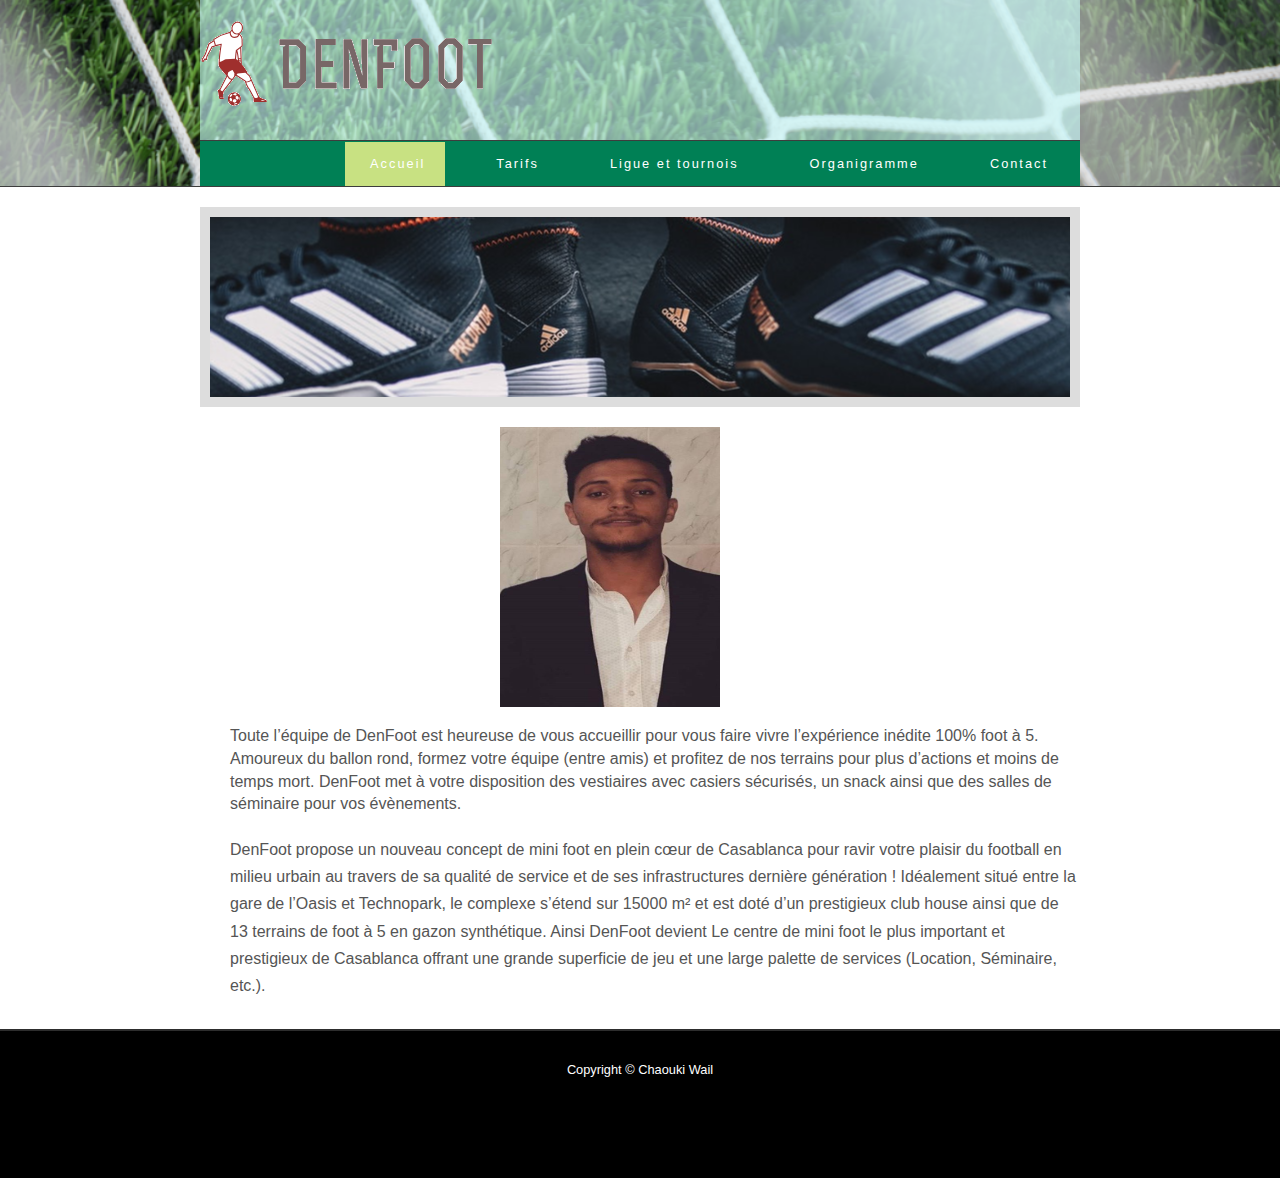
<file: index.html>
<!DOCTYPE HTML>
<html>

<head>
  <title>DenFoot</title>
  <meta name="viewport" content="width=device-width, initial-scale=1.0">
  <meta http-equiv="X-UA-Compatible" content="ie=edge">
  <meta charset="utf-8">
  <link href="style/favicon.ico" rel="shortcut icon" type="image/vnd.microsoft.icon">
  <link rel="stylesheet" type="text/css" href="style/style.css" />
  <link rel="stylesheet" href="https://use.fontawesome.com/releases/v5.0.13/css/all.css" integrity="sha384-DNOHZ68U8hZfKXOrtjWvjxusGo9WQnrNx2sqG0tfsghAvtVlRW3tvkXWZh58N9jp" crossorigin="anonymous">
</head>

<body>
  <div id="main">
    <div id="header">
      <div id="logo">
        <div id="logo_text">
     
          <img src="style/logo9.png">          
        </div>
      </div>
      <div id="menubar">
        <ul id="menu">
          <!-- put class="selected" <i class="fas fa-home"></i>in the li tag for the selected page - to highlight which page you're on -->
          <li class="selected1"><a href="index.html"><i class="fas fa-home"></i>Accueil</a></li>
          <li class="selected"><a href="tarifs.html"><i class="fas fa-coins"></i>Tarifs</a></li>
          <li class="selected"><a href="ligue.html"><i class="fas fa-futbol"></i>Ligue et tournois</a></li>
          <li class="selected"><a href="organigramme.html"><i class="fas fa-sitemap"></i>Organigramme</a></li>
          <li class="selected"><a href="contact.html"><i class="fas fa-envelope"></i>Contact</a></li>
        </ul>
      </div>
    </div>
    <div id="content_header"></div>
    <div id="site_content">
      <div id="banner"></div>
      <img src="style/wail.jpg" width="220" height="280" style="display: inline-block;margin-left: 300px" >
	  <br><br>
      <div id="content">
        <!-- insert the page content here -->
        <p ><font size="3px">
          </img>Toute l’équipe de DenFoot est heureuse de vous accueillir pour vous faire vivre l’expérience inédite 100% foot à 5. Amoureux du ballon rond, formez votre équipe (entre amis) et profitez de nos terrains pour plus d’actions et moins de temps mort. DenFoot met à votre disposition des vestiaires avec casiers sécurisés, un snack ainsi que des salles de séminaire pour vos évènements.
        </p>
        <p>
          DenFoot propose un nouveau concept de mini foot en plein cœur de Casablanca pour ravir votre plaisir du football en milieu urbain au travers de sa qualité de service et de ses infrastructures dernière génération !
Idéalement situé entre la gare de l’Oasis et Technopark, le complexe s’étend sur 15000 m² et est doté d’un prestigieux club house ainsi que de 13 terrains de foot à 5 en gazon synthétique.

Ainsi DenFoot devient Le centre de mini foot le plus important et prestigieux de Casablanca offrant une grande superficie de jeu et une large palette de services (Location, Séminaire, etc.).


        </p></font>
      </div>
    </div>
    <div id="content_footer"></div>
    <div id="footer">
      
      <p>Copyright &copy; Chaouki Wail</p>
    </div>
  </div>
</body>
</html>
</file>
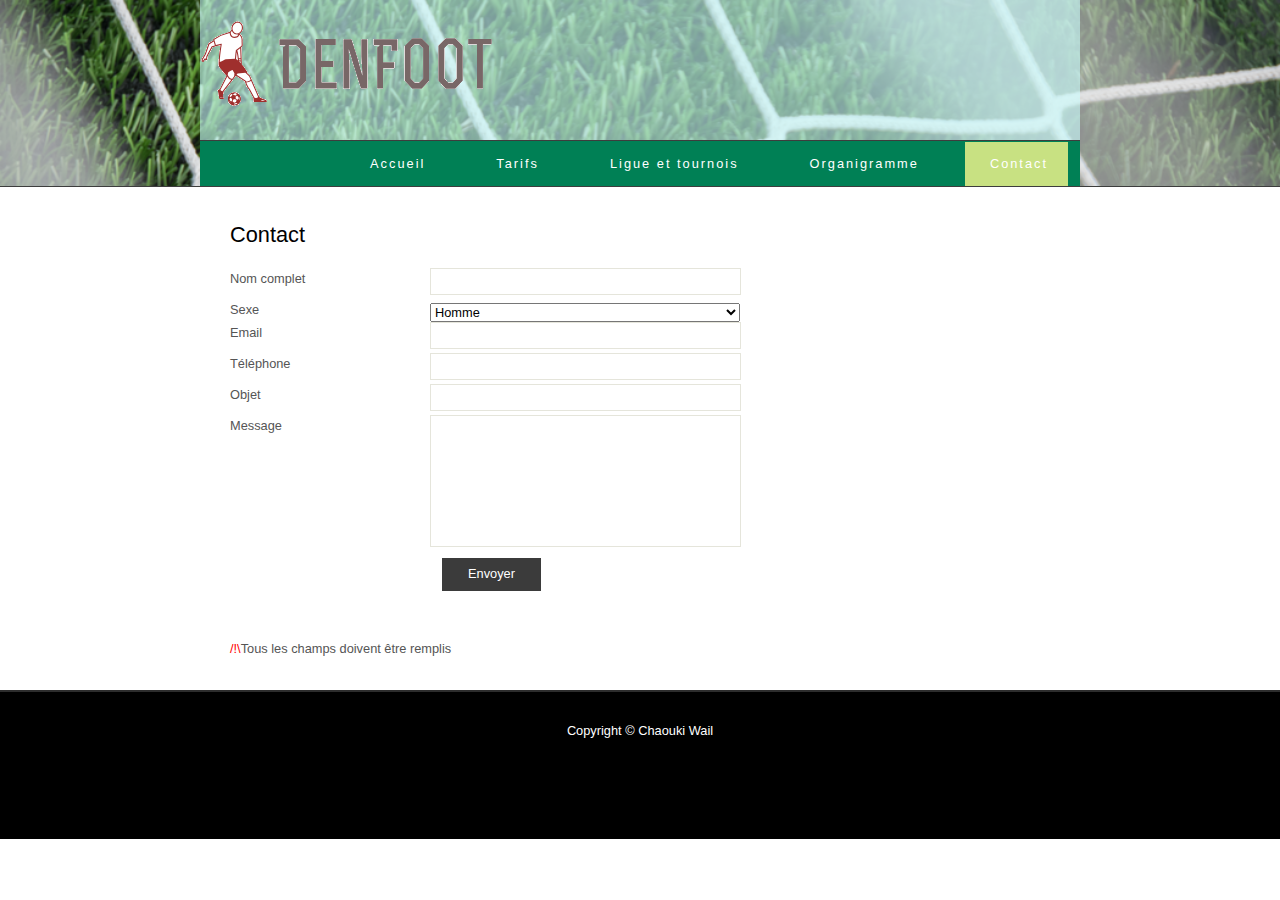
<file: contact.html>
<!DOCTYPE HTML>
<html>

<head>
  <title>simplestyle_horizon - contact us</title>
<meta name="viewport" content="width=device-width, initial-scale=1.0">
  <meta http-equiv="X-UA-Compatible" content="ie=edge">
  <meta charset="utf-8">
  <link href="style/favicon.ico" rel="shortcut icon" type="image/vnd.microsoft.icon">
  <link rel="stylesheet" type="text/css" href="style/style.css" />
  <link rel="stylesheet" href="https://use.fontawesome.com/releases/v5.0.13/css/all.css" integrity="sha384-DNOHZ68U8hZfKXOrtjWvjxusGo9WQnrNx2sqG0tfsghAvtVlRW3tvkXWZh58N9jp" crossorigin="anonymous">
</head>

<body>
 <div id="main">
    <div id="header">
      <div id="logo">
        <div id="logo_text">
          <!-- class="logo_colour", allows you to change the colour of the text -->
          <img src="style/logo9.png">          
        </div>
      </div>
      <div id="menubar">
        <ul id="menu">
          <!-- put class="selected" in the li tag for the selected page - to highlight which page you're on -->
          <li class="selected"><a href="index.html"><i class="fas fa-home"></i>Accueil</a></li>
          <li class="selected"><a href="tarifs.html"><i class="fas fa-coins"></i>Tarifs</a></li>
          <li class="selected"><a href="ligue.html"><i class="fas fa-futbol"></i>Ligue et tournois</a></li>
          <li class="selected"><a href="organigramme.html"><i class="fas fa-sitemap"></i>Organigramme</a></li>
          <li class="selected1"><a href="contact.html"><i class="fas fa-envelope"></i>Contact</a></li>
        </ul>
      </div>
    </div>
    <div id="content_header"></div>
    <div id="site_content">
      
      <div id="content">
        <!-- insert the page content here -->
        <h1>Contact</h1>
            
          <div class="form_settings">
            <form>
            <p><span>Nom complet</span><input class="contact" type="text" name="Nom" required="" /></p>
                 <p><span>Sexe</span></p>       <select class="contact" required="">
              <option>Homme</option>
              <option>Femme</option>
            </select>

            <p><span>Email</span><input class="contact" type="text" name="Email" value="" required="" /></p>
            <p><span>Téléphone</span><input class="contact" type="tel" name="tel" value="" required="" /></p>
            <p><span>Objet</span><input class="contact" type="text" name="Objet" value="" required="" /></p>
            <p><span>Message</span><textarea style="resize:none;" class="contact textarea" rows="8" cols="50" name="Message" required=""></textarea></p>
            <input class="submit" type="submit"  value="Envoyer" /></p>
            </form>
          </div>       
        <p><br /><br/><font color="red">/!\</font>Tous les champs doivent être remplis</p>
      </div>
    </div>
     <div id="content_footer"></div>
    <div id="footer">
      
      <p>Copyright &copy; Chaouki Wail</p>
    </div>
  </div>
</body>
</html>
</file>
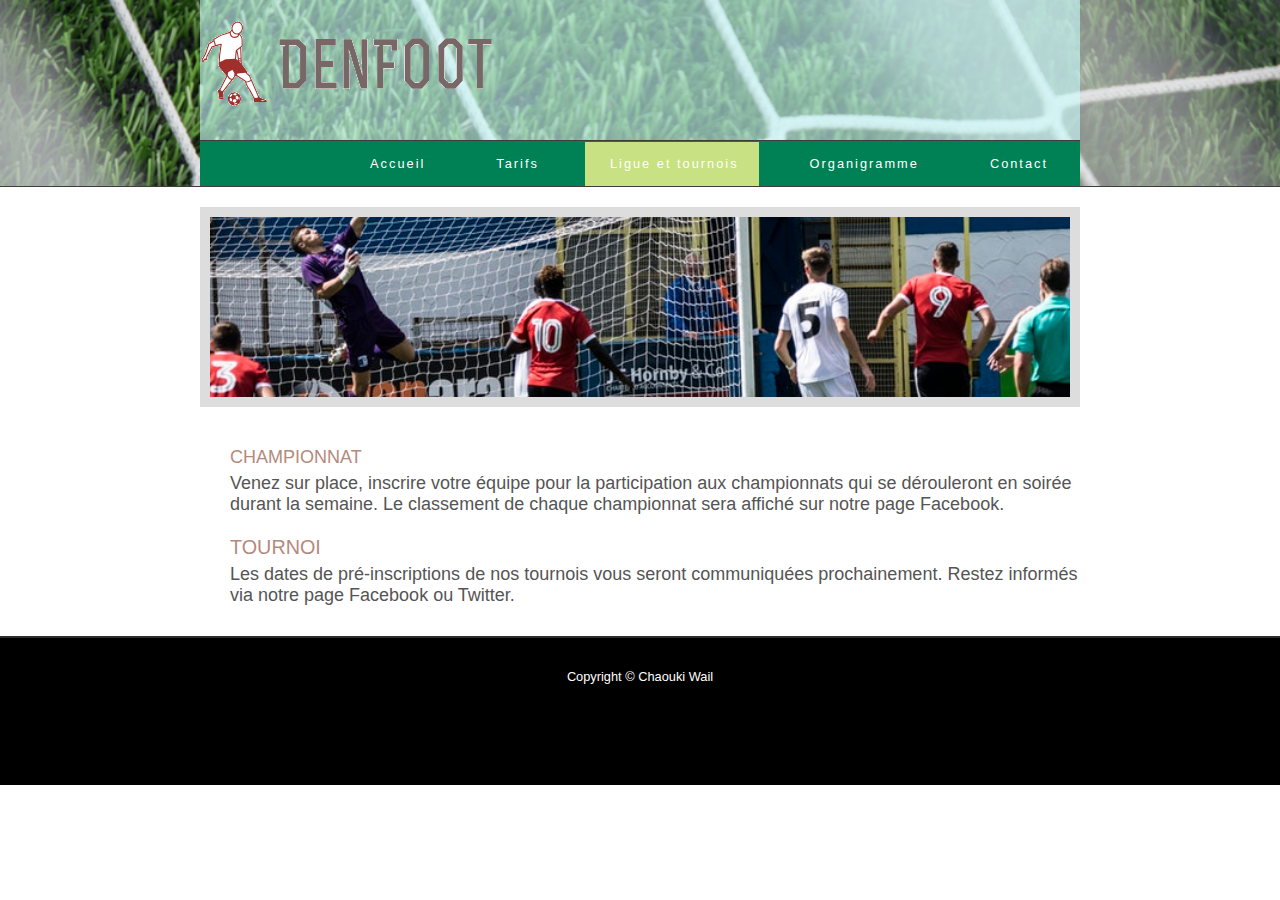
<file: ligue.html>
<!DOCTYPE HTML>
<html>

<head>
  <title>DenFoot</title>
  <meta name="viewport" content="width=device-width, initial-scale=1.0">
  <meta http-equiv="X-UA-Compatible" content="ie=edge">
  <meta charset="utf-8">
  <link href="style/favicon.ico" rel="shortcut icon" type="image/vnd.microsoft.icon">
  <link rel="stylesheet" type="text/css" href="style/style.css" />
  <link rel="stylesheet" href="https://use.fontawesome.com/releases/v5.0.13/css/all.css" integrity="sha384-DNOHZ68U8hZfKXOrtjWvjxusGo9WQnrNx2sqG0tfsghAvtVlRW3tvkXWZh58N9jp" crossorigin="anonymous">
</head>

<body>
  <div id="main">
    <div id="header">
      <div id="logo">
        <div id="logo_text">
     
          <img src="style/logo9.png">          
        </div>
      </div>
      <div id="menubar">
        <ul id="menu">
          <!-- put class="selected" in the li tag for the selected page - to highlight which page you're on -->
          <li class="selected"><a href="index.html"><i class="fas fa-home"></i>Accueil</a></li>
          <li class="selected"><a href="tarifs.html"><i class="fas fa-coins"></i>Tarifs</a></li>
          <li class="selected1"><a href="ligue.html"><i class="fas fa-futbol"></i>Ligue et tournois</a></li>
          <li class="selected"><a href="organigramme.html"><i class="fas fa-sitemap"></i>Organigramme</a></li>
          <li class="selected"><a href="contact.html"><i class="fas fa-envelope"></i>Contact</a></li>
        </ul>
      </div>
    </div>
    <div id="content_header"></div>
    <div id="site_content">
      <div id="banner2"></div>
	  
      <div id="content">
        <!-- insert the page content here -->
        <p><font size="4px">
          <h4>Championnat</h4>
Venez sur place, inscrire votre équipe pour la participation aux championnats qui se dérouleront en soirée durant la semaine.

Le classement de chaque championnat sera affiché sur notre page Facebook.<br><br>

<h4>Tournoi</h4>

Les dates de pré-inscriptions de nos tournois vous seront communiquées prochainement. Restez informés via notre page Facebook ou Twitter.


        </font></p>
      </div>
    </div>
    <div id="content_footer"></div>
    <div id="footer">
      
      <p>Copyright &copy; Chaouki Wail</p>
    </div>
  </div>
</body>
</html>
</file>
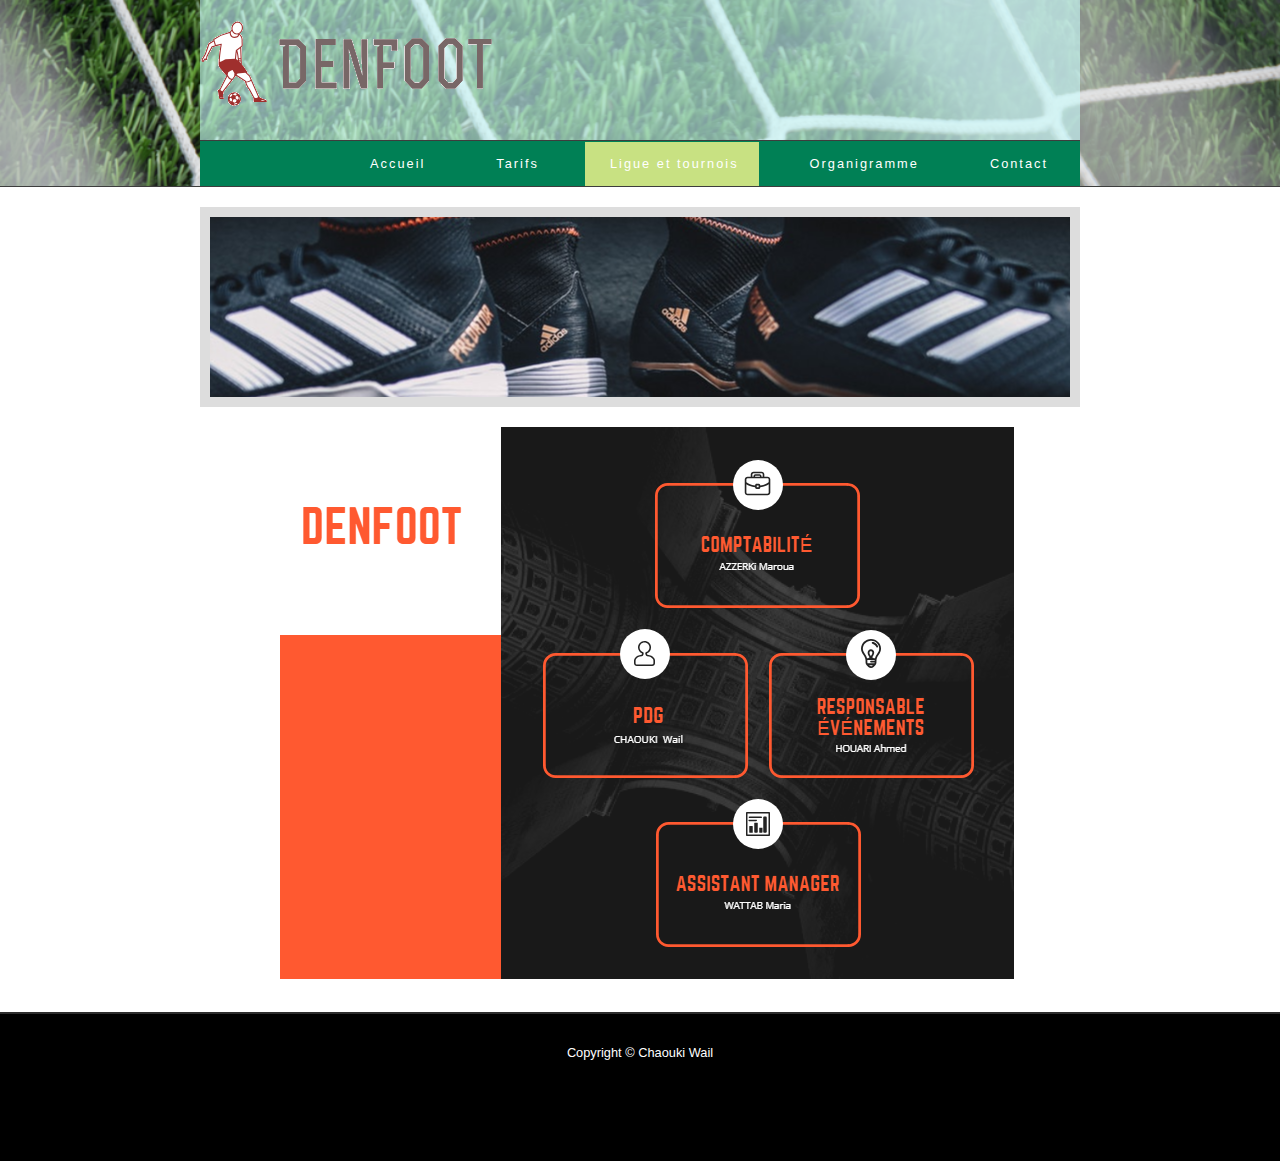
<file: organigramme.html>
<!DOCTYPE HTML>
<html>

<head>
  <title>DenFoot</title>
  <meta name="viewport" content="width=device-width, initial-scale=1.0">
  <meta http-equiv="X-UA-Compatible" content="ie=edge">
  <meta charset="utf-8">
  <link href="style/favicon.ico" rel="shortcut icon" type="image/vnd.microsoft.icon">
  <link rel="stylesheet" type="text/css" href="style/style.css" />
  <link rel="stylesheet" href="https://use.fontawesome.com/releases/v5.0.13/css/all.css" integrity="sha384-DNOHZ68U8hZfKXOrtjWvjxusGo9WQnrNx2sqG0tfsghAvtVlRW3tvkXWZh58N9jp" crossorigin="anonymous">

</head>

<body>
  <div id="main">
    <div id="header">
      <div id="logo">
        <div id="logo_text">
          <!-- class="logo_colour", allows you to change the colour of the text -->
          <img src="style/logo9.png">          
        </div>
      </div>
      <div id="menubar">
        <ul id="menu">
          <!-- put class="selected" in the li tag for the selected page - to highlight which page you're on -->
          <li class="selected"><a href="index.html"><i class="fas fa-home"></i>Accueil</a></li>
          <li class="selected"><a href="tarifs.html"><i class="fas fa-coins"></i>Tarifs</a></li>
          <li class="selected1"><a href="ligue.html"><i class="fas fa-futbol"></i>Ligue et tournois</a></li>
          <li class="selected"><a href="organigramme.html"><i class="fas fa-sitemap"></i>Organigramme</a></li>
          <li class="selected"><a href="contact.html"><i class="fas fa-envelope"></i>Contact</a></li>
        </ul>
      </div>
    </div>
    <div id="content_header"></div>
    <div id="site_content">
      <div id="banner"></div>
	  
      <div id="content">
   
        <img style="margin-left:50px; " class="Img" src="style/or.png">


        </p>
      </div>
    </div>
    <div id="content_footer"></div>
    <div id="footer">
      
      <p>Copyright &copy; Chaouki Wail</p>
    </div>
  </div>
</body>
</html>
</file>
<file: style/style.css>
html
{ height: 100%;}

*
{ margin: 0;
  padding: 0;}

body
{ font: normal .80em 'trebuchet ms', arial, sans-serif;
  background: #FFF;
  color: #555;}




#main, #logo, #menubar, #site_content, #footer
{ margin-left: auto; 
  margin-right: auto;}

#header
{ background:url('../style/foot.png');
background-size: cover;
  border-bottom: 1px solid #3d3d3d;
  height: 100%;}
  
#banner
{  background: transparent url(../style/soc.jpg) center no-repeat;
  width: 860px;
  height: 180px;
  margin-bottom: 20px;
  border: 10px solid #DDD;}
  #banner1
{  background: transparent url(../style/b2.jpg) center no-repeat;

  width: 860px;
  height: 180px;
  margin-bottom: 20px;
  border: 10px solid #DDD;}

    #banner2
{  background: transparent url(../style/lt.jpg) center no-repeat;
	background-size: cover;

  width: 860px;
  height: 180px;
  margin-bottom: 20px;
  border: 10px solid #DDD;}

.Bloc {
  width: 100%;
  height: 300px;
  text-align: center;
  font-family: 'Calibri','impact','Lucida Sans Unicode', 'Lucida Grande', sans-serif;

}

.Bloc ul li {
  list-style: none;
  margin-right: -10px;
  border:2px solid pink;
  margin-left: -16px;
  width: 100%;
  letter-spacing: 2px;
}
.sbloc  {
    width: 100%;
    height: 50px;
    font-size: 15px;
    padding-top: 20px;
    background-color:rgb(0,0,0,0.3);
    letter-spacing: 2px;
    color: blue;
    
}


#logo
{ width: 880px;
  position: relative;
  height: 140px;
  background:rgb(204, 255, 255,0.6);}

#logo #logo_text 
{ position: absolute; 
  top: 10px;
  left: 0;}

#logo h1, #logo h2
{ font: normal 300% 'century gothic', arial, sans-serif;
  border-bottom: 0;
  text-transform: none;
  margin: 0 0 0 9px;}

#logo_text h1, #logo_text h1 a, #logo_text h1 a:hover 
{ padding: 22px 0 0 0;
  color: #FFF;
  letter-spacing: 0.1em;
  text-decoration: none;}

#logo_text h1 a .logo_colour
{ color: #5E4238;}

#logo_text a:hover .logo_colour
{ color: #5E4238;}

#logo_text h2
{ font-size: 120%;
  padding: 4px 0 0 0;
  color: #B48A7C;}

#menubar
{ width: 872px;
  height: 45px;
  padding-right: 8px;
  background: #008055;
  border-top: 1px solid #3D3D3D;} 

ul#menu
{ float: right;
  margin: 0;}

ul#menu li
{ float: left;
  padding: 0 0 0 9px;
  height: 0px;
  list-style: none;
  margin: 8px 4px 0 4px;
transition-property: background-color;
transition-duration: 180ms;}


ul#menu li a
{ font: normal 100% 'trebuchet ms', sans-serif;
  display: block; 
  float: left; 
  height: 20px;
  padding: 6px 20px 5px 20px;
  text-align: center;
  color: #FFF;
  text-decoration: none;
  background: #008055;
letter-spacing: 2px;} 

p
{ padding: 0 0 20px 0;
  line-height: 1.7em;
}


h1, h2, h3, h4, h5, h6 
{ color: #362C20;
  letter-spacing: 0em;
  padding: 0 0 5px 0;}

h1, h2, h3
{ font: normal 170% 'century gothic', arial;
  margin: 0 0 15px 0;
  padding: 15px 0 5px 0;
  color: #000;}

h2
{ font-size: 160%;
  padding: 9px 0 5px 0;
  color: #B48A7C;}

h3
{ font-size: 140%;
  padding: 5px 0 0 0;}

h4, h6
{ color: #B48A7C;
  padding: 0 0 5px 0;
  font: normal 110% arial;
  text-transform: uppercase;}

h5, h6
{ color: #888;
  font: normal 95% arial;
  letter-spacing: normal;
  padding: 0 0 15px 0;}

a, a:hover
{ outline: none;
  text-decoration: underline;
  color: #B48A7C;}

a:hover
{ text-decoration: none;}

blockquote
{ margin: 20px 0; 
  padding: 10px 20px 0 20px;
  border: 1px solid #E5E5DB;
  background: #FFF;}

ul
{ margin: 2px 0 22px 17px;}

ul li
{ list-style-type: circle;
  margin: 0 0 6px 0; 
  padding: 0 0 4px 5px;
  line-height: 1.5em;}

ol
{ margin: 8px 0 22px 20px;}

ol li
{ margin: 0 0 11px 0;}






ul#menu li.selected a
{ height: 22px;
  padding-top: 14px; 
  transition-property: background-color,letter-spacing,border-bottom;
  transition-duration: 180ms; 
  display: inline-block;
  border:none;
  

   }
ul#menu li.selected1 a
{ height: 25px;
  padding-top: 14px; 
  transition-property: background-color,letter-spacing,border-bottom;
  transition-duration: 180ms; 
  display: inline-block;
  border:none;
  background-color: rgb(200, 225, 130,4);
  

   }
ul#menu li.selected
{ margin: 1px 4px 0 13px;
  background-color: blue;

}
ul#menu li.selected1
{ margin: 1px 4px 0 13px;
  background-color: blue;

}

ul#menu li.selected a:hover
{ background-color: rgb(24, 47, 231,0.3);
  color: #FFF;
  letter-spacing: 3px; 
  border:4px solid white;
  border-bottom: visible;
  border-top: hidden;
  border-left: hidden;
  border-right: hidden;
 }

ul#menu li.selected1 a:hover
{ background-color: rgb(24, 47, 231,0.3);
  color: #FFF;
  letter-spacing: 3px; 
  border:4px solid white;
  border-bottom: visible;
  border-top: hidden;
  border-left: hidden;
  border-right: hidden;
 }

ul#menu li a:hover
{ color: white;}
ul#menu li a .fas {
	margin-right: 5px;
}
#site_content
{ width: 880px;
  overflow: hidden;
  margin: 20px auto 0 auto;
  padding: 0 0 10px 0;} 


#content
{ text-align: left;
  width: 850px;
  padding: 0 0 0 5px;
  float: right;}
  
#content ul
{ margin: 2px 0 22px 0px;}

#content ul li
{ list-style-type: none;
  margin: 0 0 0 0; 
  padding: 0 0 4px 25px;
  line-height: 1.5em;

  
}


#footer
{ width: 100%;
  font-family: 'trebuchet ms', sans-serif;
  font-size: 100%;
  height: 114px;
  padding: 28px 0 5px 0;
  text-align: center; 
  background: #000;
  border-top: 2px solid #2D2D2D;
  color: #FFF;}

#footer p
{ line-height: 1.7em;
  padding: 0 0 10px 0;}

#footer a
{ color: #FFF;
  text-decoration: none;}

#footer a:hover
{ color: #B48A7C;
  text-decoration: none;}



.form_settings
{ margin: 15px 0 0 0;}

.form_settings p
{ padding: 0 0 4px 0;}

.form_settings span
{ float: left; 
  width: 200px; 
  text-align: left;}
  
.form_settings input, .form_settings textarea
{ padding: 5px; 
  width: 299px; 
  font: 100% arial; 
  border: 1px solid #E5E5DB; 
  background: #FFF; 
  color: #47433F;}
  
.form_settings .submit
{ font: 100% arial; 
  border: 0; 
  width: 99px; 
  margin: 0 0 0 212px; 
  height: 33px;
  padding: 2px 0 3px 0;
  cursor: pointer; 
  background: #3B3B3B; 
  color: #FFF;}

.form_settings textarea, .form_settings select
{ font: 100% arial; 
  width: 299px;}

.form_settings select
{ width: 310px;}

.form_settings .checkbox
{ margin: 4px 0; 
  padding: 0; 
  width: 14px;
  border: 0;
  background: none;}
</file>
